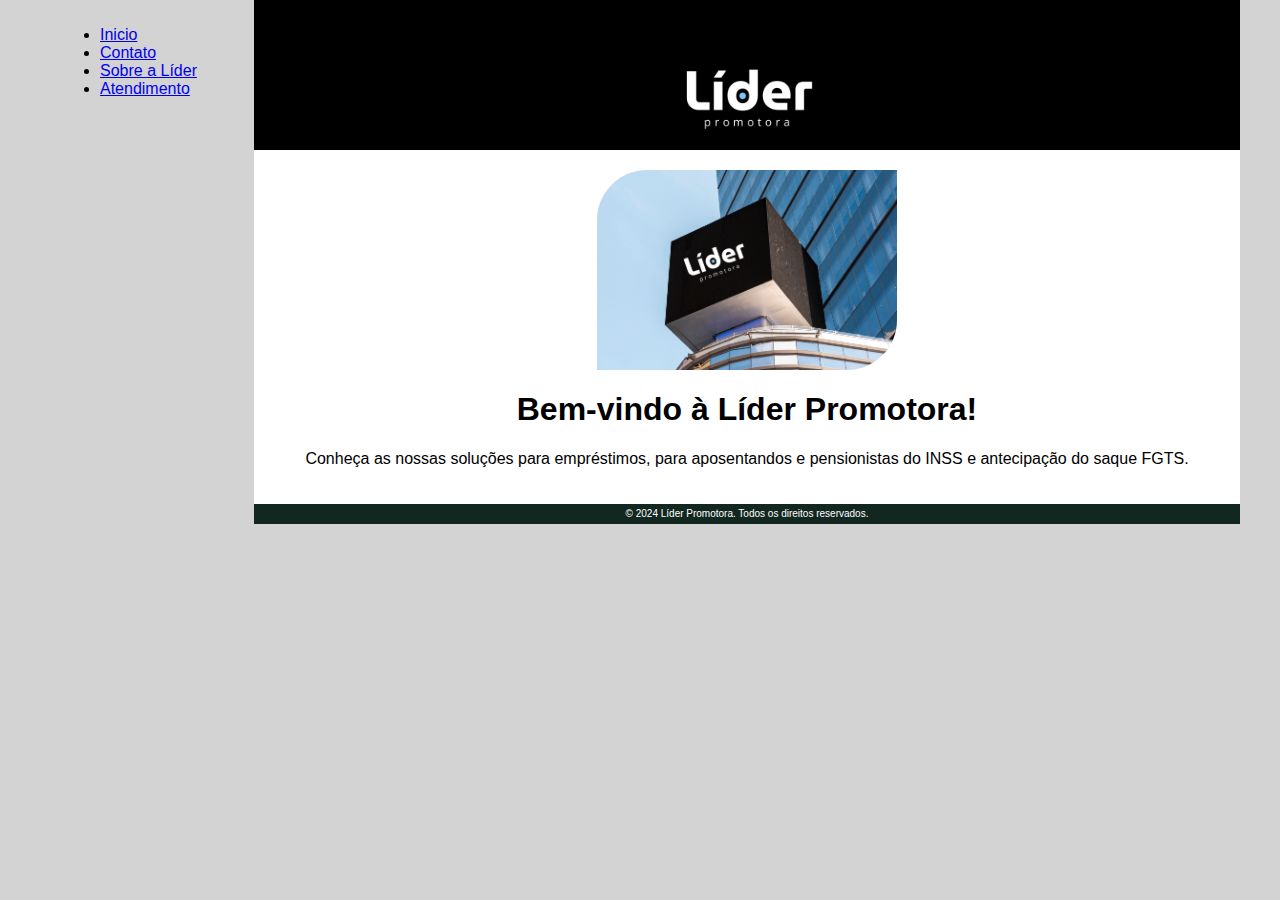
<file: index.html>
<!DOCTYPE html>
<html lang="en">
<head>
    <meta charset="UTF-8">
    <meta http-equiv="X-UA-Compatible" content="IE=edge">
    <meta name="viewport" content="width=device-width, initial-scale=1.0">
    <title>Líder</title>
    <link rel="stylesheet" href="base.css">
</head>
<body>
<!--_______________________________menu_________________________________________-->    
    <div class="wrapper">
        <div class="menu">
            <ul>
                <li><a href="index.html">Inicio</a></li>
                <li><a href="contact.html">Contato</a></li>
                <li><a href="about.html">Sobre a Líder</a></li>
                <li><a href="service.html">Atendimento</a></li>
            </ul>
        </div>
<!--_______________________________cabeçalho_________________________________________-->
        <div class="main">
            <div class="header">
                 <a href="index.html"><img src="logotipo2.png" alt="" width="200" height="200" id="logotipo2"></a>
            </div>
<!--_________________________________corpo_______________________________________-->
            <div class="content">

                <div class="fachada"><img src="fachada.jpeg" alt="" height="200px" style="border-radius: 50px 0 50px 0"></div>

                <h1 align="center"> Bem-vindo à Líder Promotora! </h1>
                
                <p align="center">Conheça as nossas soluções para empréstimos, para aposentandos e pensionistas do INSS e antecipação do saque FGTS.</p> 
            </div>
            
<!--_________________________________rodapé_____________________________________-->
            <div class="footer">

               <div class="rodape"></p>
                <p>© 2024 Líder Promotora. Todos os direitos reservados. </p></div>
            </div>
        </div>
    </div>
</body>
</html>
</file>
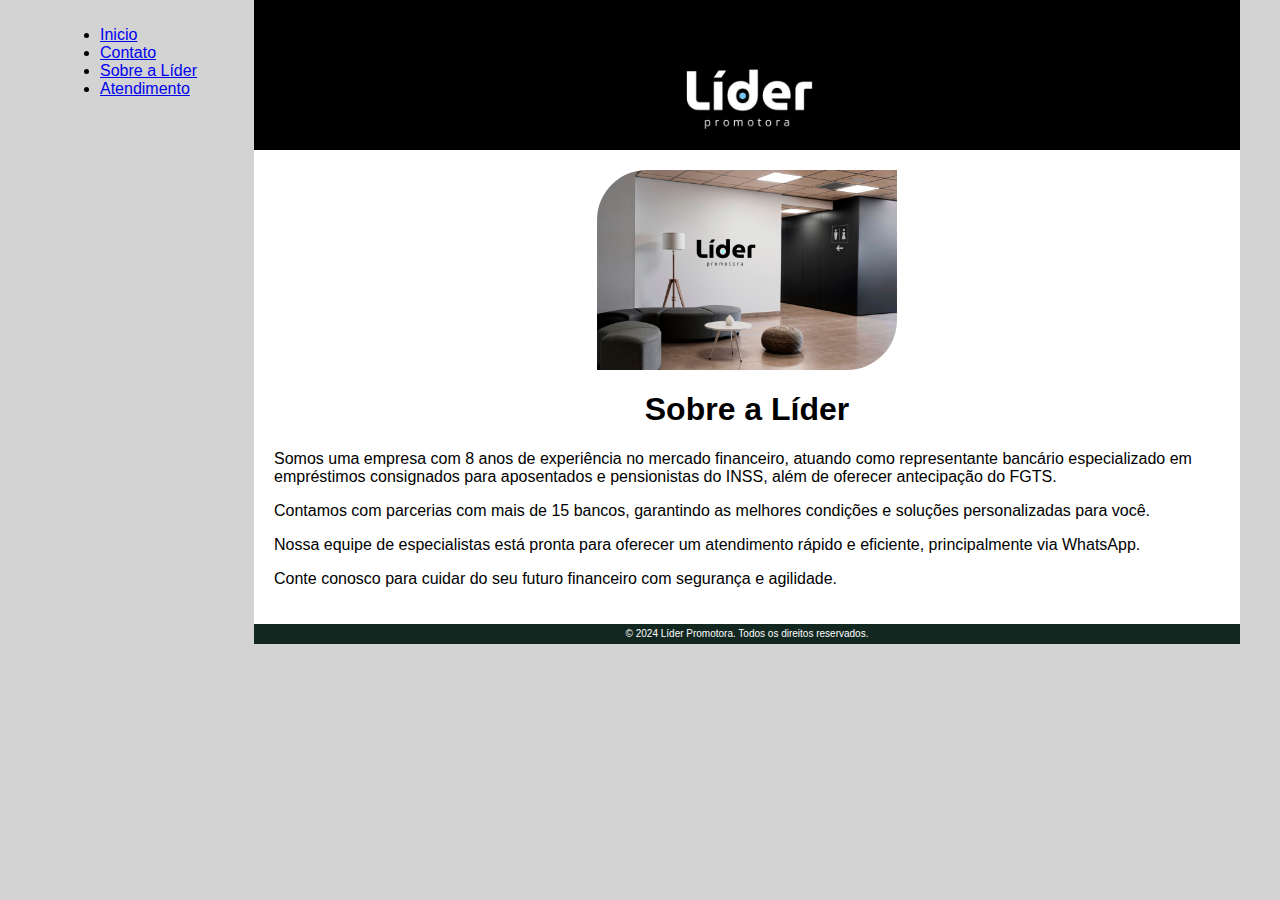
<file: about.html>
<!DOCTYPE html>
<html lang="en">
<head>
    <meta charset="UTF-8">
    <meta http-equiv="X-UA-Compatible" content="IE=edge">
    <meta name="viewport" content="width=device-width, initial-scale=1.0">
    <title>Líder</title>
    <link rel="stylesheet" href="base.css">
</head>
<body>
<!--_____________________________menu___________________________________________-->
<div class="wrapper">
        <div class="menu">
            <ul>
                <li><a href="index.html">Inicio</a></li>
                <li><a href="contact.html">Contato</a></li>
                <li><a href="about.html">Sobre a Líder</a></li>
                <li><a href="service.html">Atendimento</a></li>
            </ul>
        </div>

<!--______________________________cabeçalho__________________________________________-->
        <div class="main">
            <div class="header">
           
                 <a href="index.html"><img src="logotipo2.png" alt="" width="200" height="200" id="logotipo2"></a>

            </div>

<!--______________________________corpo__________________________________________-->    
            <div class="content">

                <div class="fachada"><img src="sala.jpeg" alt="" height="200px" style="border-radius: 50px 0 50px 0"></div>

                <h1 align="center"> Sobre a Líder </h1>
                

                <p>Somos uma empresa com 8 anos de experiência no mercado financeiro, atuando como representante bancário especializado em empréstimos consignados para aposentados e pensionistas do INSS, além de oferecer antecipação do FGTS.</p> 
                <p>Contamos com parcerias com mais de 15 bancos, garantindo as melhores condições e soluções personalizadas para você. </p>
                <p>Nossa equipe de especialistas está pronta para oferecer um atendimento rápido e eficiente, principalmente via WhatsApp.</p> 
                <p>Conte conosco para cuidar do seu futuro financeiro com segurança e agilidade.</p>

            </div>
<!--_________________________________rodapé_______________________________________-->    

            <div class="footer">

               <div class="rodape"></p>
                <p>© 2024 Líder Promotora. Todos os direitos reservados. </p></div>


            </div>
        </div>
    </div>
</body>
</html>
</file>
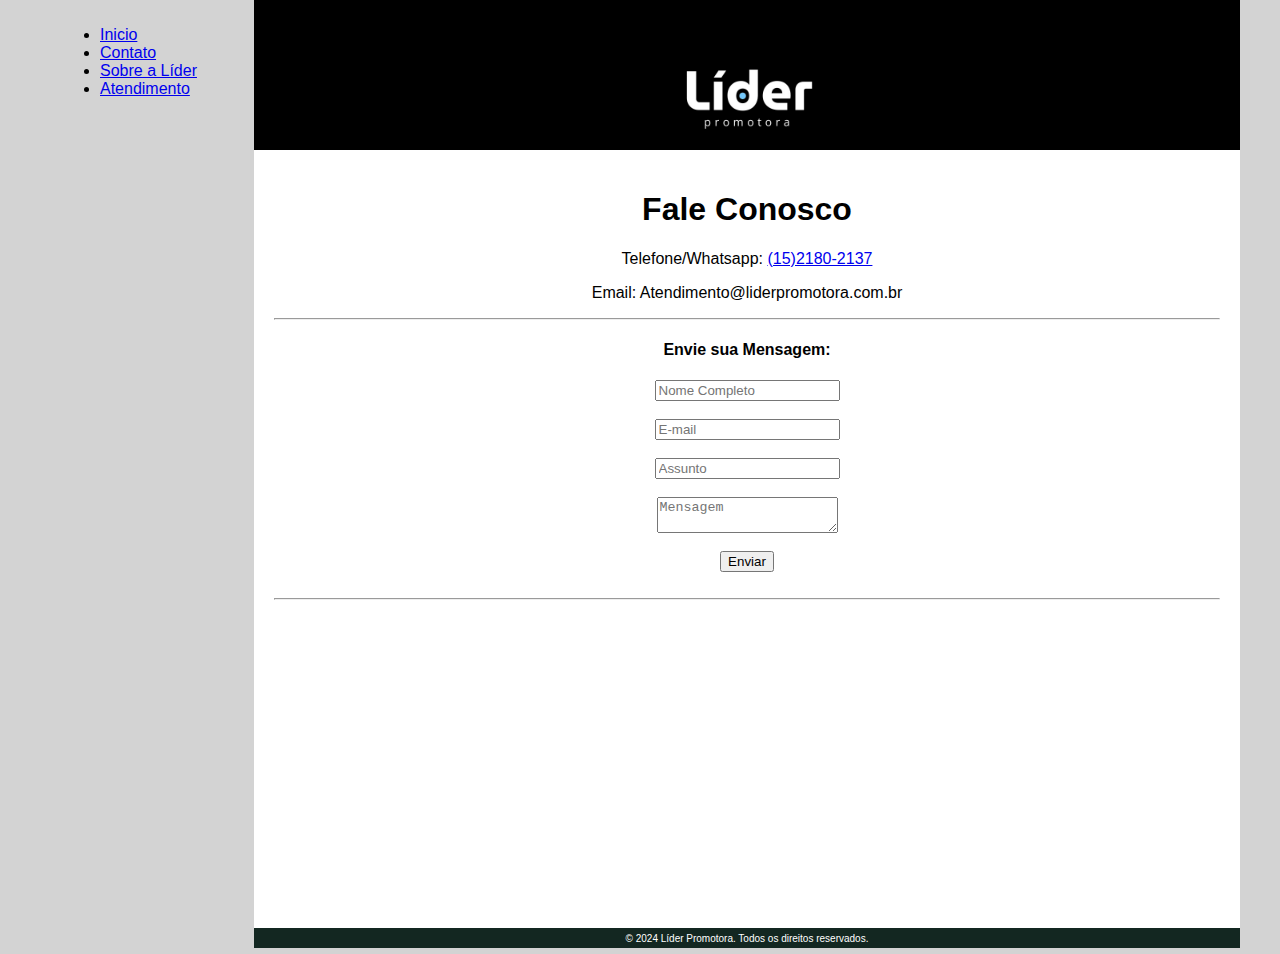
<file: contact.html>
<!DOCTYPE html>
<html lang="en">
<head>
    <meta charset="UTF-8">
    <meta http-equiv="X-UA-Compatible" content="IE=edge">
    <meta name="viewport" content="width=device-width, initial-scale=1.0">
    <title>Líder</title>
    <link rel="stylesheet" href="base.css">
</head>
<body>
<!--_______________________________menu_________________________________________-->

    <div class="wrapper">
        <div class="menu">
            
            <ul>
                <li><a href="index.html">Inicio</a></li>
                <li><a href="contact.html">Contato</a></li>
                <li><a href="about.html">Sobre a Líder</a></li>
                <li><a href="service.html">Atendimento</a></li>
            </ul>
        </div>
<!--______________________________cabeçalho__________________________________________-->

        <div class="main">
            <div class="header">
              
                 <a href="index.html"><img src="logotipo2.png" alt="" width="200" height="200" id="logotipo2"></a>

            </div>
<!--_________________________________corpo_______________________________________-->

    <div class="content">

        <h1 align="center"> Fale Conosco</h1>
                
        <p align="center">Telefone/Whatsapp: <a href="https://wa.me/+551521802137" target="_blank">(15)2180-2137</a></p>
        <p align="center">Email: Atendimento@liderpromotora.com.br</p>
        <hr>

        <h4 align="center">Envie sua Mensagem:</h4>

    <form class="form" action="#" name="contact" method="get" target="_self" onsubmit="alert('Mensagem Enviada!')">
        <input type="text"  name="nome" placeholder="Nome Completo" required><br>
        <input type="email"  name="email" placeholder="E-mail" required><br>
        <input type="text"  name="assunto" placeholder="Assunto" required><br>
        <textarea name="Mensagem" name="mensagem" placeholder="Mensagem" id="" required></textarea><br>
        <button type="submit">Enviar</button>
    </form> 
        <br>
        <hr>

    <div class="google"><iframe src="https://www.google.com/maps/embed?pb=!1m18!1m12!1m3!1d117111.81607416268!2d-47.519191237423954!3d-23.469687887755786!2m3!1f0!2f0!3f0!3m2!1i1024!2i768!4f13.1!3m3!1m2!1s0x94c58abceb48f503%3A0x947f99ac59d0781b!2sSorocaba%20-%20SP!5e0!3m2!1spt-BR!2sbr!4v1723470738519!5m2!1spt-BR!2sbr" width="400" height="300" style="border:0;" allowfullscreen="" loading="lazy" referrerpolicy="no-referrer-when-downgrade"></iframe></div>


                 
            </div>
<!--______________________________rodapé__________________________________________-->
    
    <div class="footer">

    <div class="rodape"></p>
       
        <p>© 2024 Líder Promotora. Todos os direitos reservados. </p></div>
       
    </div>
    </div>
    </div>
</body>
</html>
</file>
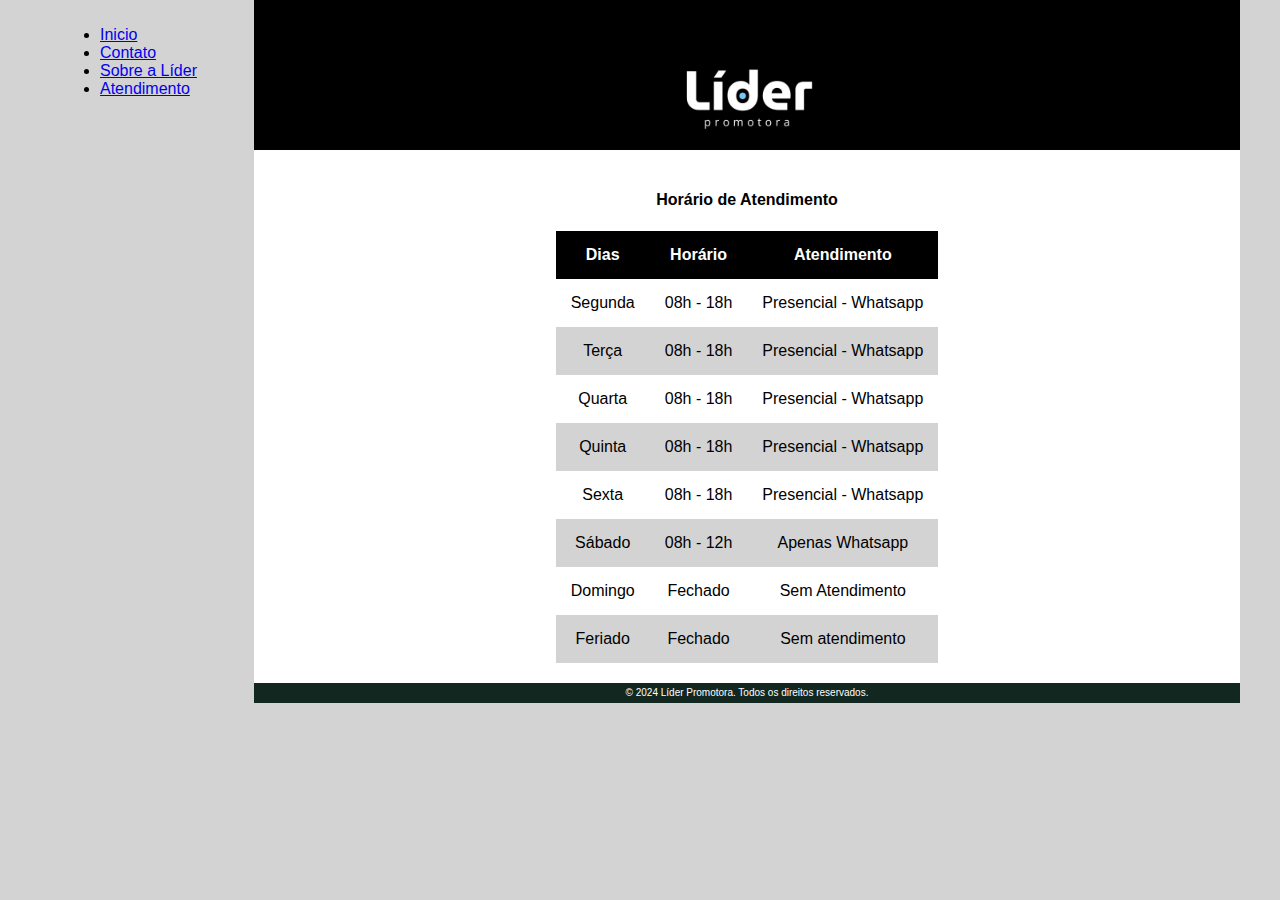
<file: service.html>
<!DOCTYPE html>
<html lang="en">
<head>
    <meta charset="UTF-8">
    <meta http-equiv="X-UA-Compatible" content="IE=edge">
    <meta name="viewport" content="width=device-width, initial-scale=1.0">
    <title>Líder</title>
    <link rel="stylesheet" href="base.css">
</head>
<body>
<!--_______________________________menu_________________________________________-->

    <div class="wrapper">
        <div class="menu">
            
            <ul>
                <li><a href="index.html">Inicio</a></li>
                <li><a href="contact.html">Contato</a></li>
                <li><a href="about.html">Sobre a Líder</a></li>
                <li><a href="#">Atendimento</a></li>
            </ul>
        </div>
<!--______________________________cabeçalho__________________________________________-->

        <div class="main">
            <div class="header">
              
                 <a href="index.html"><img src="logotipo2.png" alt="" width="200" height="200" id="logotipo2"></a>

            </div>
<!--_________________________________corpo_______________________________________-->

    <div class="content">
        <h4 align="center">Horário de Atendimento</h4>
        <table class="tabela" align="center" cellspacing="0" cellpading="100">
         <thead>
            <th>Dias</th>
            <th>Horário</th>
            <th>Atendimento</th>
         </thead>
         <tbody>
            <tr>
                <td>Segunda</td>
                <td>08h - 18h</td>
                <td>Presencial - Whatsapp</td>
            </tr>
            <tr>
                <td>Terça</td>
                <td>08h - 18h</td>
                <td>Presencial - Whatsapp</td>
            </tr>
            <tr>
                <td>Quarta</td>
                <td>08h - 18h</td>
                <td>Presencial - Whatsapp</td>
            </tr>
            <tr>
                <td>Quinta</td>
                <td>08h - 18h</td>
                <td>Presencial - Whatsapp</td>
            </tr>
            <tr>
                <td>Sexta</td>
                <td>08h - 18h</td>
                <td>Presencial - Whatsapp</td>
            </tr>
            <tr>
                <td>Sábado</td>
                <td>08h - 12h</td>
                <td>Apenas Whatsapp</td>
            </tr>
            
            
         </tbody>
         <tfoot>
         
            <tr>
                <td>Domingo</td>
                <td>Fechado</td>
                <td>Sem Atendimento</td>
            </tr>
            <tr>
                <td>Feriado</td>
                <td>Fechado</td>
                <td>Sem atendimento</td>
            </tr>
         </tfoot>
        </table>
        


                 
            </div>

 <!--______________________________rodapé__________________________________________-->   
    <div class="footer">

    <div class="rodape"></p>
       
        <p>© 2024 Líder Promotora. Todos os direitos reservados. </p></div>
       
    </div>
    </div>
    </div>
</body>
</html>
</file>
<file: base.css>
html, body {
    margin: 0;
}
body {
    background-color: lightgrey;
    display: flex;
    justify-content: center;
    font-family: Arial, Helvetica, sans-serif;

}

.wrapper {
    width: 1200px;
    display: flex;
    margin: 0 auto;
    background-color: aquamarine;
}
.main {
    display: flex;
    flex-flow: column;
    width: 85%;
   
}
.menu {
    width: 15%;
    background-color: lightgray;
    padding: 10px 20px 0px;
    
}
.header {
    background-color: black;
    height: 150px;
    text-align: center;
}
.content {
    background-color: white;
    min-height: 300px;
    padding: 20px;
}
.footer {
    background-color: rgba(0, 0, 0, 0.849);
    height: 20px;
    color: white;
    align-items: center;
    display: flex;
    font-size: 10px;
}
.rodape {
    margin: 0 auto;
    display: flex;
    align-items: center;
   
}
.whatsapp {
    color: lightgreen;

}

.fachada {
    height: 200px;
    justify-content: center;
    display: flex;

}

.google {
    justify-content: center;
    display: flex;

}

.form {
    display: flex;
    flex-direction: column;
    align-items: center;
}

thead {
    background-color: black;
    color: white
}

table tbody tr:nth-child(even) td {

    background-color: lightgray;

}

table tfoot tr:nth-child(even) td {

    background-color: lightgray;

}

table tfoot tr:hover td {

    background-color: lightcoral;
   
    
}

table th,td {
    padding: 15px;
    text-align: center;

}
</file>
